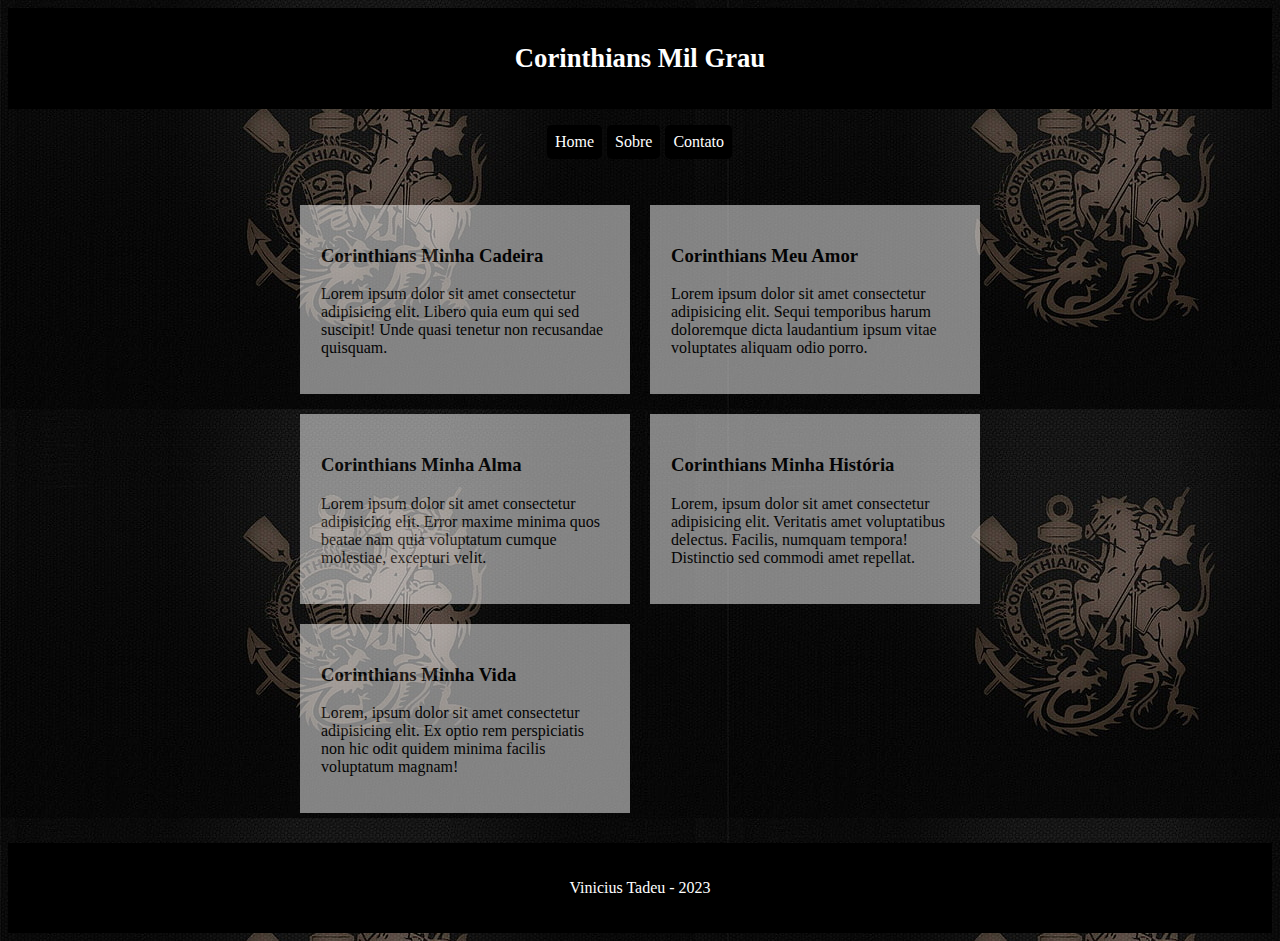
<file: aulamaneira/index.html>
<!DOCTYPE html>
<html lang="en">

<head>
    <meta charset="UTF-8">
    <meta http-equiv="X-UA-Compatible" content="IE=edge">
    <meta name="viewport" content="width=, initial-scale=1.0">
    <title>Meu Timão</title>
    <link rel="stylesheet" href="./styless.css">
    <style>
        body{
            background-image: url(./imagens/escudo\ e\ sao\ jorge.jpg);
        }
    </style>
</head>

<body>
    <header>
        <h1 class="primeiroNivel">Corinthians Mil Grau</h1>
        <nav>
            <ul>
                <li><a href="./index.html" class="nav-link">Home</a></li>
                <li><a href="./sobre.html" class="nav-link">Sobre</a></li>
                <li><a href="./contato.html" class="nav-link">Contato</a></li>
            </ul>
        </nav>

    </header>

    <main>
        <section class="index">
            <article>
                <h3>Corinthians Minha Cadeira</h3>
                <p>Lorem ipsum dolor sit amet consectetur adipisicing elit. Libero quia eum qui sed suscipit! Unde quasi
                    tenetur non recusandae quisquam.</p>
            </article>
            <article>
                <h3>Corinthians Meu Amor</h3>
                <p>Lorem ipsum dolor sit amet consectetur adipisicing elit. Sequi temporibus harum doloremque dicta
                    laudantium ipsum vitae voluptates aliquam odio porro.</p>
            </article>
            <article>
                <h3>Corinthians Minha Alma</h3>
                <p>Lorem ipsum dolor sit amet consectetur adipisicing elit. Error maxime minima quos beatae nam quia
                    voluptatum cumque molestiae, excepturi velit.</p>
            </article>
            <article>
                <h3>Corinthians Minha História</h3>
                <p>Lorem, ipsum dolor sit amet consectetur adipisicing elit. Veritatis amet voluptatibus delectus.
                    Facilis, numquam tempora! Distinctio sed commodi amet repellat.</p>
            </article>
            <article>
                <h3>Corinthians Minha Vida</h3>
                <p>Lorem, ipsum dolor sit amet consectetur adipisicing elit. Ex optio rem perspiciatis non hic odit
                    quidem minima facilis voluptatum magnam!</p>
            </article>
        </section>
    </main>


    <footer>
        <p>Vinicius Tadeu - 2023</p>
    </footer>
</body>

</html>
</file>
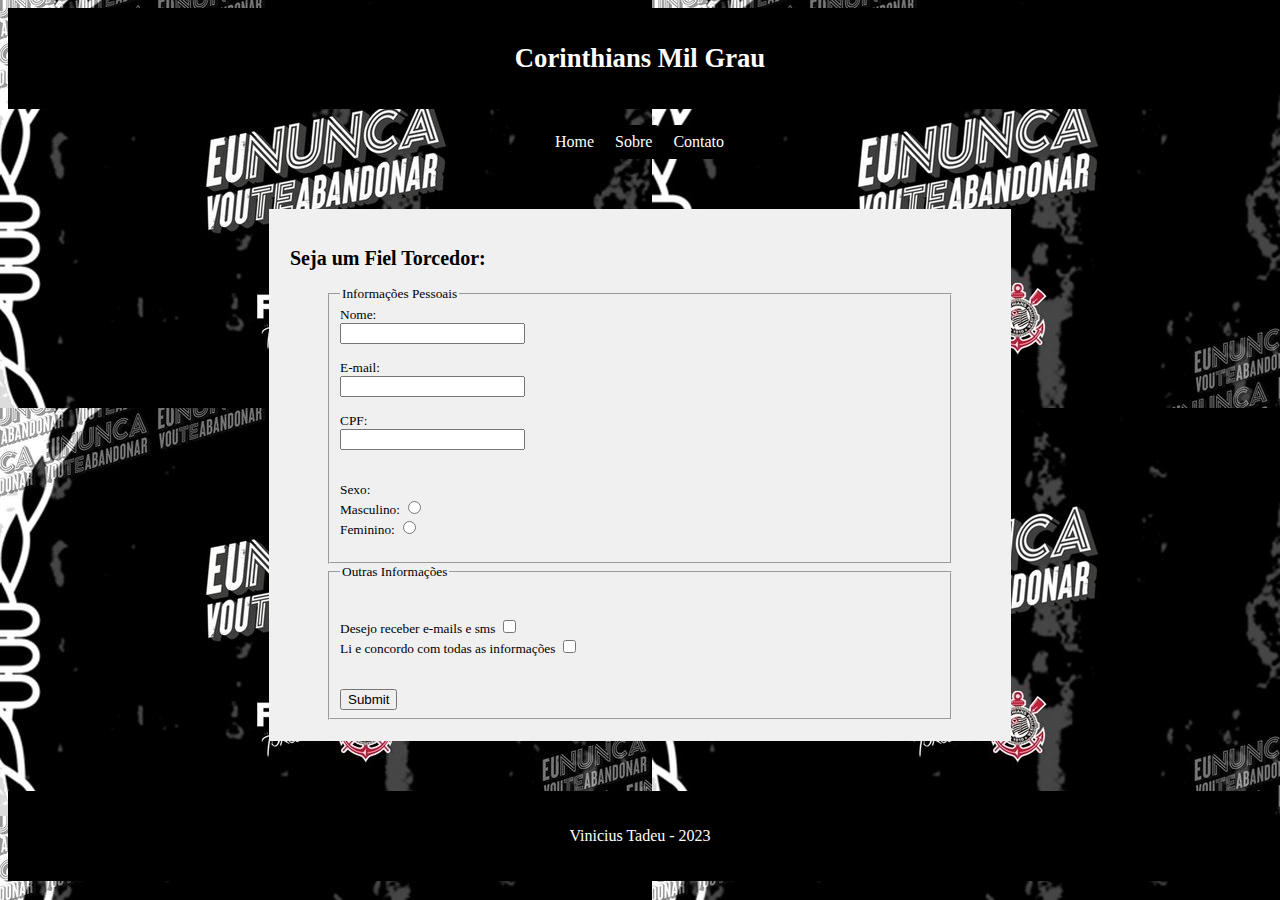
<file: aulamaneira/contato.html>
<!DOCTYPE html>
<html lang="en">

<head>
    <meta charset="UTF-8">
    <meta http-equiv="X-UA-Compatible" content="IE=edge">
    <meta name="viewport" content="width=device-width, initial-scale=1.0">
    <title>Meu Timão</title>
    <link rel="stylesheet" href="./styless.css">
    <style>
        body{
            background-image: url(./imagens/fieltorcida.jpg);
            
        }
    </style>
</head>

<body>
    <header>
        <h1 class="primeiroNivel">Corinthians Mil Grau</h1>
        <nav>
            <ul>
                <li><a href="./index.html" class="nav-link">Home</a></li>
                <li><a href="./sobre.html" class="nav-link">Sobre</a></li>
                <li><a href="./contato.html" class="nav-link">Contato</a></li>
            </ul>
    </header>

    <main class="contato">
        <h2>Seja um Fiel Torcedor:</h2>
        <section>
            <fieldset>
                <legend>Informações Pessoais</legend>
                Nome: <br><input type="text"><br><br>
                E-mail: <br><input type="text"><br><br>
                CPF: <br><input type="text"><br><br><br>
                Sexo: <br>
                Masculino: <input type="radio" name="gen"><br> 
                Feminino: <input type="radio" name="gen" ><br><br>
            </fieldset>
        </section>
        <section>
            <fieldset>
                <legend>Outras Informações</legend>
                <form>
                <br><br>
                Desejo receber e-mails e sms <input type="checkbox"><br>
                Li e concordo com todas as informações <input type="checkbox"><br><br><br>
                    <input type="submit">
                </form>
            </fieldset>
        </section>
    </main>

    <footer>
        <p>Vinicius Tadeu - 2023</p>
    </footer>
</body>

</html>
</file>
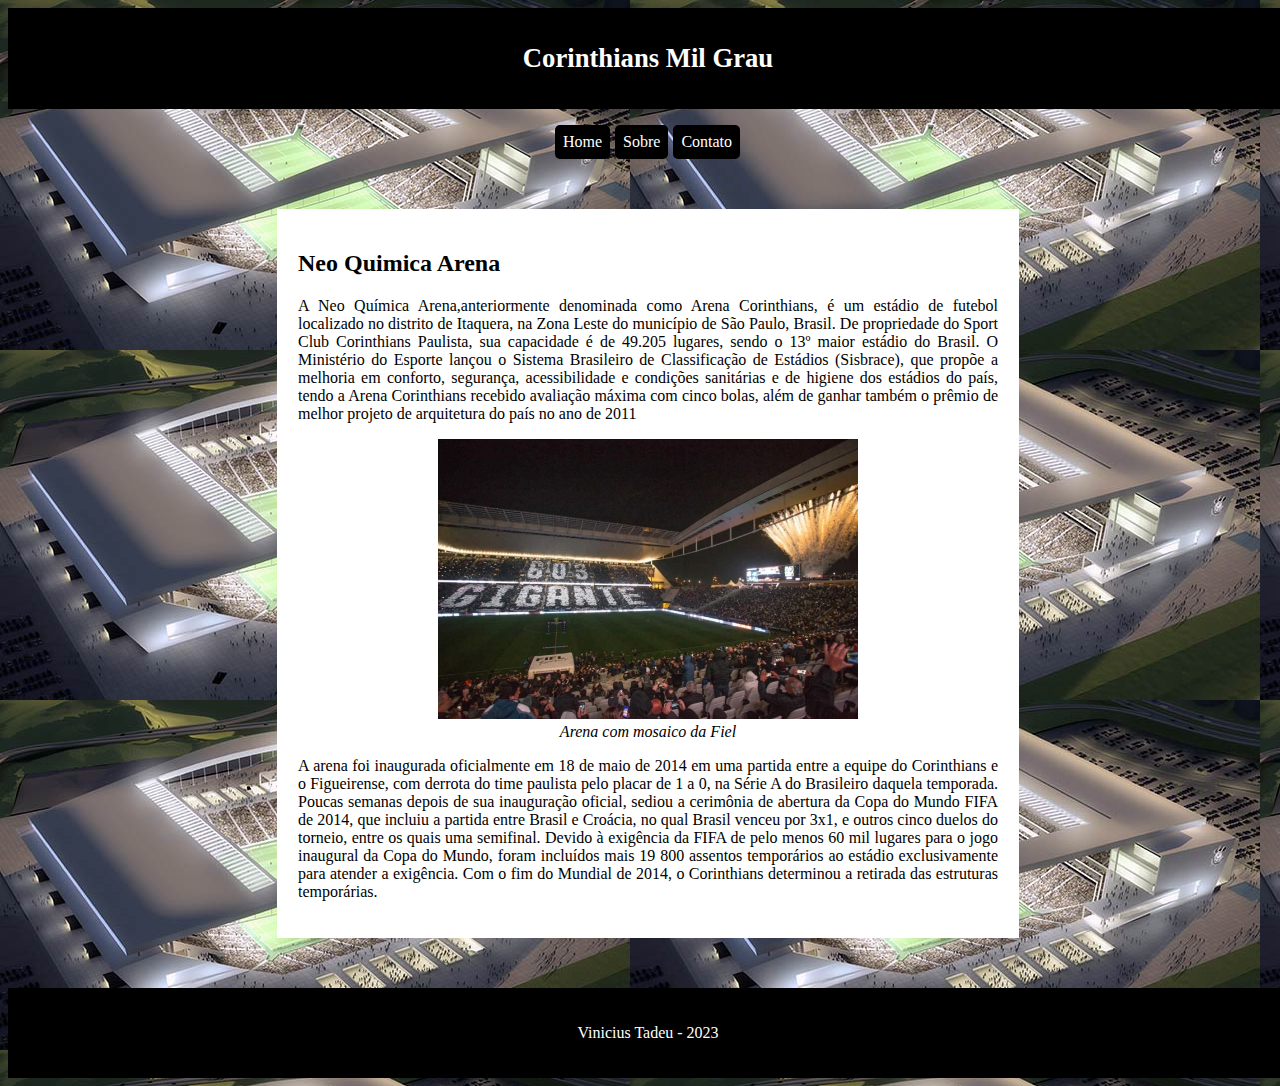
<file: aulamaneira/sobre.html>
<!DOCTYPE html>
<html lang="en">
<head>
    <meta charset="UTF-8">
    <meta http-equiv="X-UA-Compatible" content="IE=edge">
    <meta name="viewport" content="width=device-width, initial-scale=1.0">
    <title>Meu Timão</title>
    <link rel="stylesheet" href="./styless.css">
    <style>
        body{
            background-image: url(./imagens/arenaCorinthians.jpg);
            width: 100%;
        }
    </style>
</head>

<body>
    <header>
        <h1 class="primeiroNivel">Corinthians Mil Grau</h1>
        <nav>
            <ul>
                <li><a href="./index.html" class="nav-link">Home</a></li>
                <li><a href="./sobre.html" class="nav-link">Sobre</a></li>
                <li><a href="./contato.html" class="nav-link">Contato</a></li>
            </ul>
        </nav>

    </header>
    <main class="sobre">
        <h2>Neo Quimica Arena</h2>
        <section>
            <p>A Neo Química Arena,anteriormente denominada como Arena Corinthians, é um estádio de futebol localizado no distrito de Itaquera, na Zona Leste do município de São Paulo, Brasil. De propriedade do Sport Club Corinthians Paulista, sua capacidade é de 49.205 lugares, sendo o 13º maior estádio do Brasil. O Ministério do Esporte lançou o Sistema Brasileiro de Classificação de Estádios (Sisbrace), que propõe a melhoria em conforto, segurança, acessibilidade e condições sanitárias e de higiene dos estádios do país, tendo a Arena Corinthians recebido avaliação máxima com cinco bolas, além de ganhar também o prêmio de melhor projeto de arquitetura do país no ano de 2011
            </p>
        </section>

        <section class="nqa">
            <img src="./imagens/Neo-Quimica-Arena.jpg" alt="Neo Quimica Arena" class="fotinhaBacana"><br>
            <figcaption>Arena com mosaico da Fiel</figcaption>
        </section>

        <section>
            <p>A arena foi inaugurada oficialmente em 18 de maio de 2014 em uma partida entre a equipe do Corinthians e o Figueirense, com derrota do time paulista pelo placar de 1 a 0, na Série A do Brasileiro daquela temporada. Poucas semanas depois de sua inauguração oficial, sediou a cerimônia de abertura da Copa do Mundo FIFA de 2014, que incluiu a partida entre Brasil e Croácia, no qual Brasil venceu por 3x1, e outros cinco duelos do torneio, entre os quais uma semifinal. Devido à exigência da FIFA de pelo menos 60 mil lugares para o jogo inaugural da Copa do Mundo, foram incluídos mais 19 800 assentos temporários ao estádio exclusivamente para atender a exigência. Com o fim do Mundial de 2014, o Corinthians determinou a retirada das estruturas temporárias.</p>
        </section>
    </main>


    <footer>
        <p>Vinicius Tadeu - 2023</p>
    </footer>
</body>

</html>
</file>
<file: aulamaneira/styless.css>
@media screen and  (max-width: 600px) {
    body {
        font-family: Arial, Helvetica, sans-serif;
        Color: rgb(255, 255, 255);
        background-color: rgb(204, 204, 204);
        font-size: 14pt;
       
    }
}
header{
    text-align: center;

}
footer{
    background-color: black;
    padding: 20px;
    border-radius: 5px white;
    color: white;
}
footer p{
    padding: 0px;
    border-radius: 5px white;
    text-align: center;
}
.primeiroNivel{
    background-color: black;
    padding: 35px;
    font-size: 20pt;
    border-radius: 5px rgb(0, 0, 0);
    margin: 0px;
    color: white;
}
ul{
    padding: 0px;
    list-style-type:none;
}
li{
    display: inline-block;
    padding: 8px;
    margin-right: 1px;
    width: auto;
    height: auto;
    background-color: black;
    box-sizing:content-box;
    border-radius: 5px;
   
}
article{
    padding: 20px;
    color: black;
    background-color: rgb(255, 255, 255);
    margin: 10px;
    text-align: center justify;
    border: solid 1px rgb(255, 255, 255);
    transition: transform 0.3s ease;
    
}
.index{
    display: grid;
    grid-template-columns: auto auto;
    padding: 0px;
    opacity: 0.5;
}
  
main{
    margin: auto auto auto auto;
    max-width: 850px;
    padding: 20px;  
    width: 700px; 
}
article:hover{
    background: rgb(239, 245, 253);
    transform: scale(1.05);
}
.nav-link{
    color: rgb(255, 255, 255);
    text-decoration: none;
}
li:hover{
    background-color: rgb(105, 103, 103);
}

.sobre{
    border: solid 1px rgb(255,255,255);
    background-color: rgb(255,255,255);
    color:rgb(0, 0, 0);
    padding: 0 auto;
    margin: 50px auto;
    text-align: justify;
    font-size: 12pt;
}

.nqa{
    text-align: center;
    margin: 0 auto;
    padding: auto;
    font-style: italic;
}

.contato{
    border: solid 1px rgb(240,240,240);
    background-color: rgb(240,240,240);
    color:rgb(0, 0, 0);
    margin: auto auto;
    text-align: justify;
    font-size: 10pt;
    margin: 50px auto;
}
fieldset{
    margin: 0 auto;
    width: 600px;
}

.fotinhaBacana{
    width: 60%;
}
</file>
